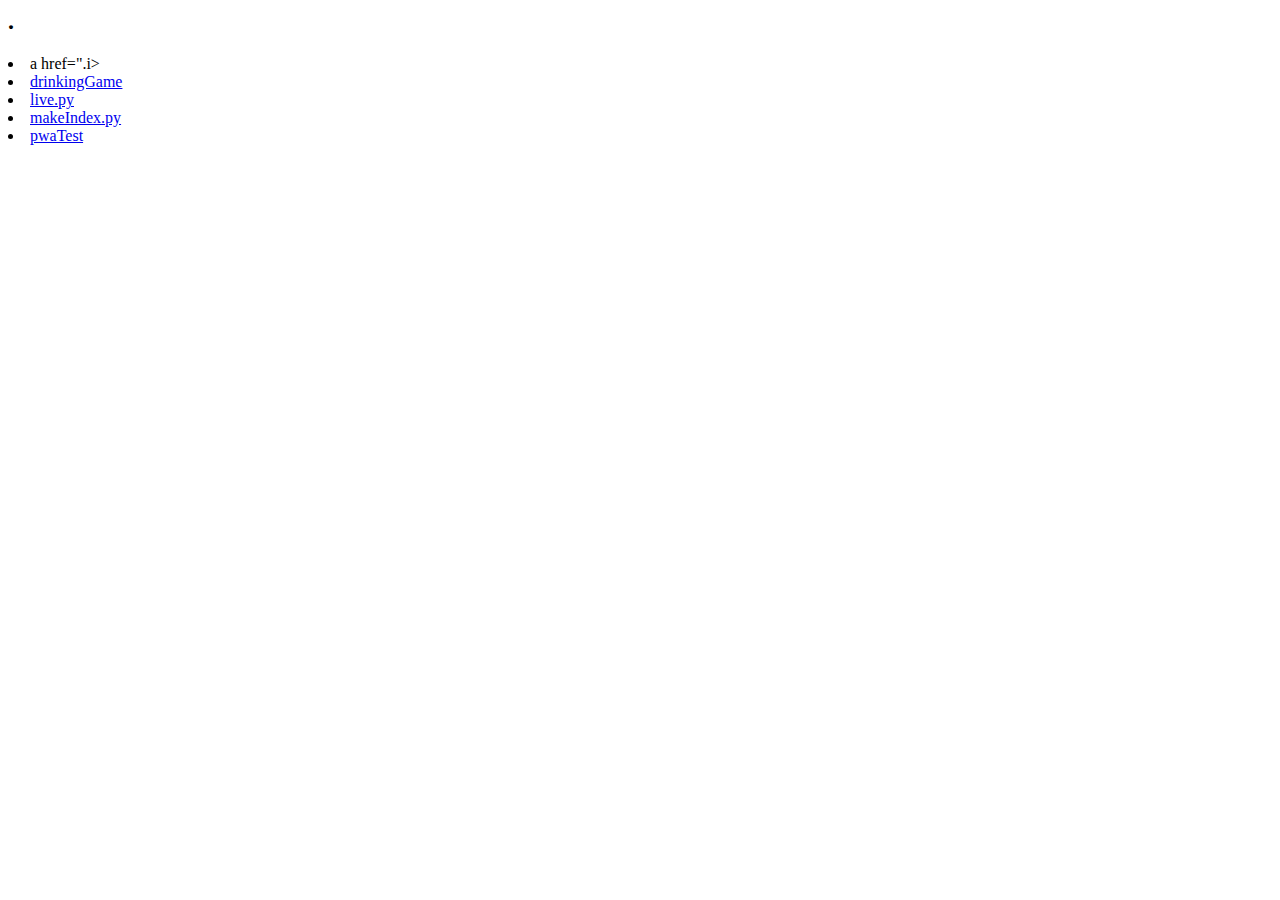
<file: index.html>
<html>
<body>
<h2>.</h2>
<p>
    <li>a href=".                 i>
    <li><a href="drinkingGame">drinkingGame</a></li>
    <li><a href="live.py">live.py</a></li>
    <li><a href="makeIndex.py">makeIndex.py</a></li>
    <li><a href="pwaTest">pwaTest</a></li>
</p>
</body>
</html>
</file>
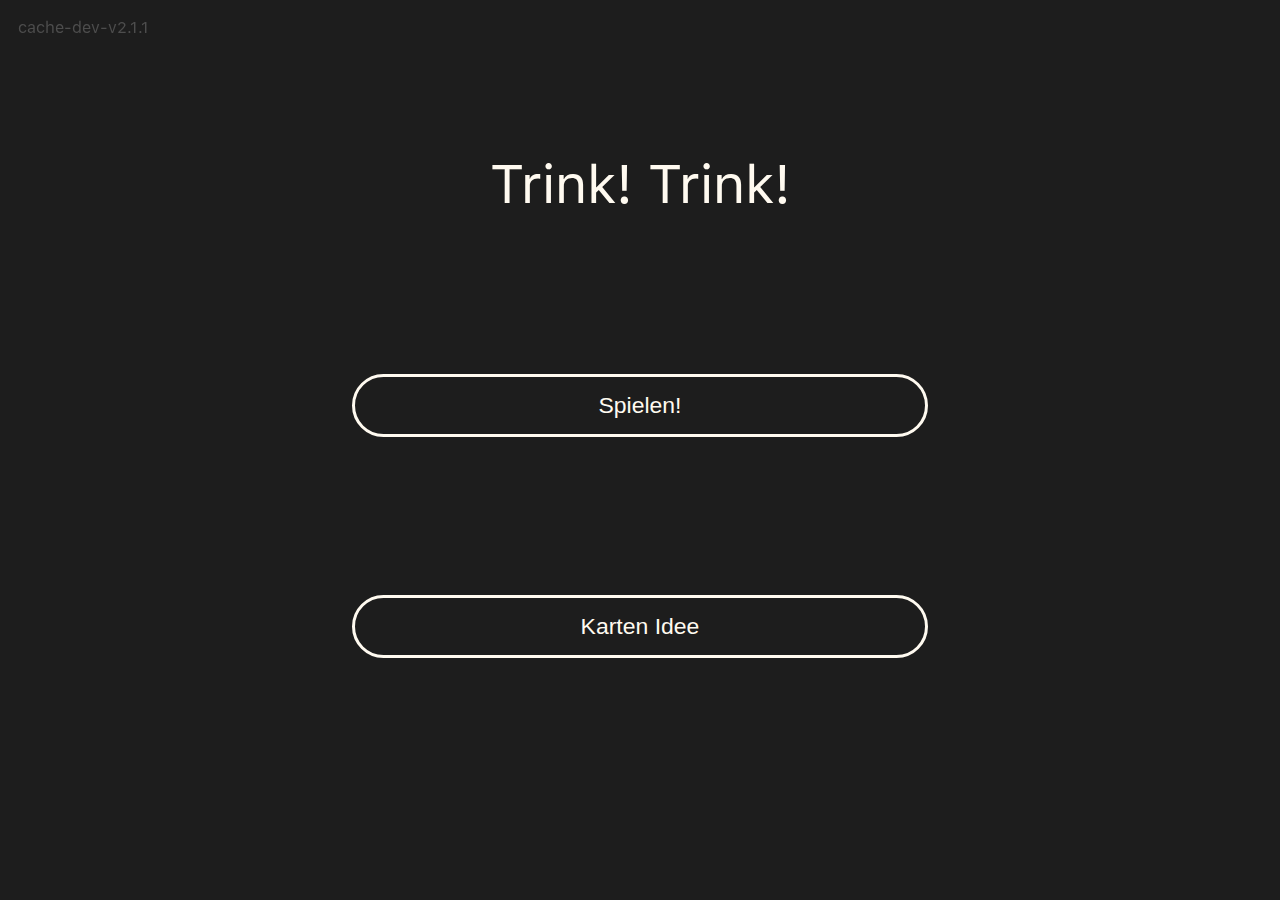
<file: drinkingGame/index.html>
<!DOCTYPE html>
<html lang="de">

<head>
    <meta charset="UTF-8">
    <meta name="viewport" content="width=device-width, initial-scale=1.0">
    <meta name="theme-color" content="#1d1d1d">
    <link rel="stylesheet" href="style.css">
    <link rel="apple-touch-icon" href="/pwaTest/assets/icon-ios.png">
    <link rel="manifest" href="manifest.webmanifest">
    <script src="helpers.js"></script>
    <title>TEST</title>
</head>

<body
    style="-moz-user-select: none; -webkit-user-select: none; -ms-user-select:none; user-select:none;-o-user-select:none;"
    unselectable="on" onselectstart="return false">
    <noscript style="position: fixed;">Javascript has to be enabled!</noscript>
    <div id="version" onclick="reloadFresh()">holaque</div>
    <div id="root">

    </div>

    <script src="main.js"></script>
    <!-- register service worker -->
    <script>
        if ('serviceWorker' in navigator) {
            window.addEventListener('load', function () {
                navigator.serviceWorker.register('/drinkingGame/service-worker.js')
                    .then(function () {
                        console.log("Service Worker Registered");
                    });
            });
        }
    </script>
    <!-- end of service worker -->
</body>

</html>
</file>
<file: drinkingGame/style.css>
@font-face {
    font-family: 'SF-Pro';
    src: url('./assets/SF-UI-Text-Regular.otf');
    font-display: auto
}

* {
    transition: all 150ms;
}

html,
body {
    margin: 0;
    padding: 0;
    color: floralwhite;
    font-family: 'SF-Pro';
    font-size: 1.3em;
    height: 100%;
    width: 100%;
    overflow: hidden;
    background-color: #1d1d1d;
    display: flex;
    outline: none;
    -webkit-tap-highlight-color: rgba(0, 0, 0, 0) !important;
}

#version {
    position: fixed;
    top: 2vh;
    left: 2vh;
    font-size: .6em;
    color: hsl(0, 0%, 30%);
}

#root {
    display: flex;
    flex: 1;
    flex-direction: column;
}

@keyframes loadIcon {
    from {
        transform: scale(.9);
    }

    to {
        transform: scale(1.1);
    }
}

#loadingIcon {
    width: 30vw;
    height: 30vw;

    animation: 3s ease-in-out loadIcon infinite alternate;
}

.btn {
    color: floralwhite;
    border: floralwhite 3px solid;
    background-color: #1d1d1d;
    cursor: pointer;
    display: flex;
    justify-content: center;
    align-items: center;
    outline: none;
}

.btn:hover {
    color: #1d1d1d;
    background-color: floralwhite;
}

/* ---------- startMenu ---------- */

#startMenu-title {
    flex: 1.8;
    display: flex;
    justify-content: center;
    align-items: flex-end;
    font-size: 2em;
    /* background-color: aqua; */
}

#startMenu-btns {
    flex: 5;
    display: flex;
    flex-direction: column;
    justify-content: space-evenly;
    align-items: center;
    /* background-color: blueviolet; */
}

a {
    text-decoration: none;
}

.startMenu-btn {
    height: 7vh;
    border-radius: 7vh;
    line-height: 7vh;
    text-align: center;
    font-size: .85em;
    width: 45vw;
    border: floralwhite 3px solid;
    outline: none;
}

#startMenu-spacer {
    flex: .7;
    /* background-color: thistle; */
}

/* ------------------------------- */


/* ----------- pregame ----------- */

#pregame-title {
    flex: 1;
    display: flex;
    justify-content: center;
    align-items: flex-end;
    font-size: 2.5em;
}

#pregame-content {
    flex: 4;
    display: flex;
    flex-direction: column;
    align-items: center;
    justify-content: space-evenly;
}

#pregame-playerlist {
    display: flex;
    flex-direction: column;
    align-items: center;
    width: 80vw;
    height: 30%;
    font-size: 1.2em;
    overflow-y: scroll;
    overflow-x: hidden;
}

#pregame-playerlist span {
    display: block;
    width: 50%;
    text-align: center;
    border-bottom: floralwhite 1px solid;
}

#pregame-playerlist span:last-of-type {
    border-bottom: none;
}

#pregame-playernameInp {
    border: none;
    width: 60vw;
    height: 8.5vh;
    line-height: 8vh;
    text-align: center;
    font-size: 1.5em;
    border-bottom: floralwhite 3px solid;
    color: floralwhite;
    background-color: transparent;
    outline: none;
}

#pregame-addPlayerBtn {
    height: 10vh;
    width: 10vh;
    border-radius: 10vh;
    display: flex;
    justify-content: center;
    align-items: center;
    border: floralwhite 2px solid;
    background-color: transparent;
    color: floralwhite;
    font-size: 2em;
    outline: none;
}

#pregame-playBtn {
    height: 6vh;
    width: 50vw;
    border-radius: 6vh;
    font-size: .9em;
    border: floralwhite 2px solid;
    background-color: transparent;
    color: floralwhite;
    outline: none;
}

.pregame-hidden {
    position: absolute;
    visibility: hidden;
}

/* ------------------------------- */

/* ------------ play ------------- */

#play-name {
    flex: 1.8;
    display: flex;
    font-size: 1.8em;
    align-items: flex-end;
    justify-content: center;
}

/* #play-cardWrapper {
    flex: 7;
    display: flex;
    align-items: center;
    justify-content: center;
    flex-direction: column;
} */

#play-spacer {
    flex: 8;
    display: flex;
    flex-direction: column;
    align-items: center;
    justify-content: flex-end;
    color: hsl(40, 5%, 50%);
    font-size: .7em;
}

#card-wrapper {
    position: fixed;
    width: 100%;
    height: 100%;
    display: flex;
    justify-content: center;
    align-items: center;
}

#card {
    height: 50vh;
    position: absolute;
    /* transform: translate(-50%, -40%); */
    transform: matrix(1, 0, 0, 1, 0, 40);
    transition: all 0ms;
    width: calc(50vh * .66);
    border-radius: 5vh;
    border: floralwhite 5px solid;
    display: flex;
    flex-direction: column;
    align-items: center;
    background-color: #1d1d1d;
    box-shadow: hsla(0, 0%, 0%, 60%) 0px 8px 20px;
}

#card-title {
    flex: 1;
    overflow: hidden;
    display: flex;
    justify-content: center;
    align-items: flex-end;
    font-size: clamp(.8em, 6.7vw, 1em);
}

#card-text {
    flex: 5;
    word-wrap: normal;
    overflow-x: hidden;
    overflow-y: auto;
    display: flex;
    justify-content: center;
    align-items: center;
    font-size: clamp(.3em, 5vw, .7em);
    text-align: center;
    width: 80%;
}

#card-footer {
    flex: 1;
    width: 85%;
    font-size: .8em;
    overflow: hidden;
    display: flex;
    flex-direction: row;
}

#card-set {
    flex: 2;
    display: flex;
    align-items: center;
    justify-content: center;
}

#card-alt {
    flex: 1;
    display: flex;
    align-items: center;
    justify-content: center;
    font-size: 1.5em;
}

#card-alt svg {
    margin-right: 3vw;
}

/* ------------------------------- */
</file>
